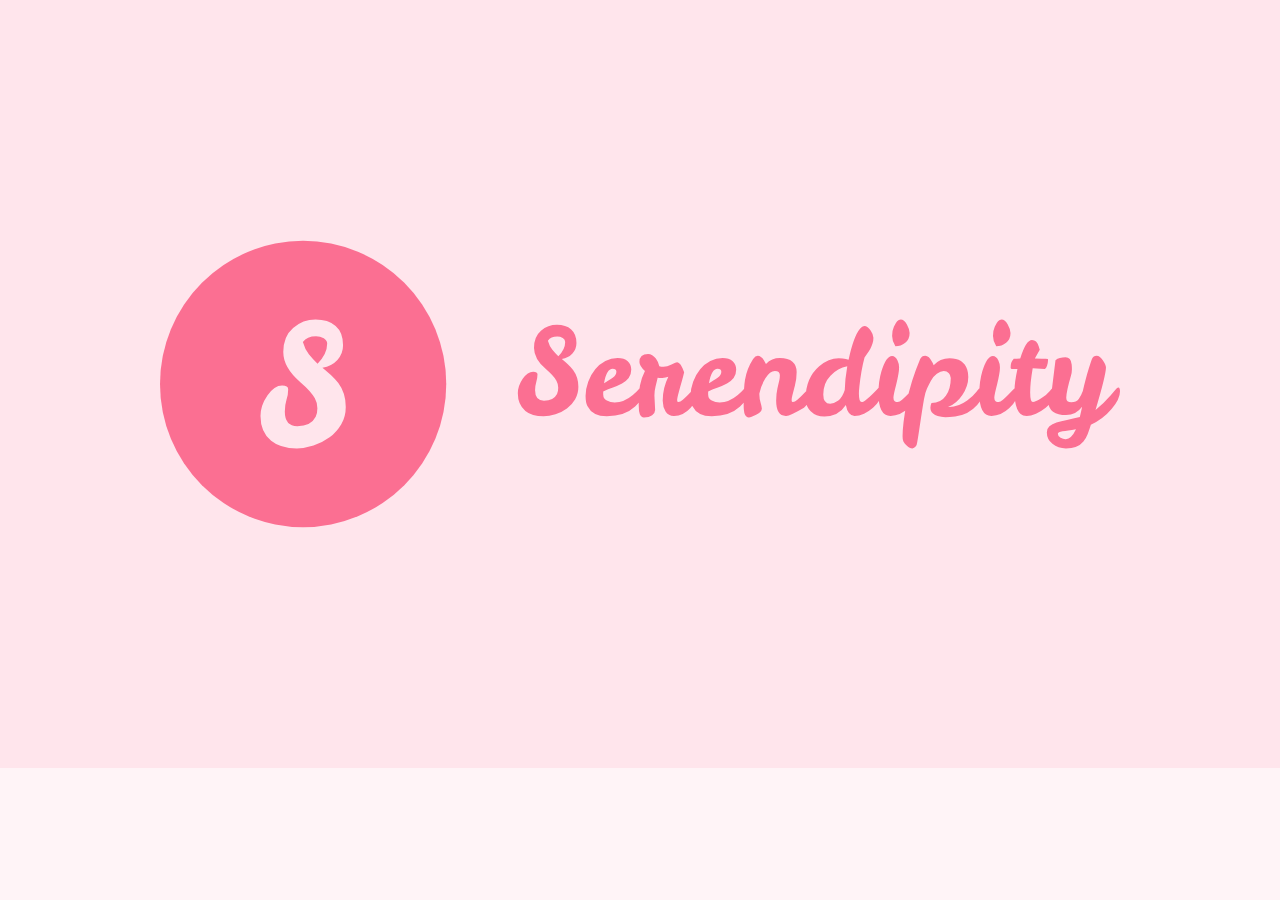
<file: index.html>
<!DOCTYPE html>
<html lang="en">
<head>
    <meta charset="UTF-8">
    <meta http-equiv="X-UA-Compatible" content="IE=edge">
    <meta name="viewport" content="width=device-width, initial-scale=1.0">
    <link rel="apple-touch-icon" sizes="180x180" href="images/favicon/apple-touch-icon.png">
    <link rel="icon" type="image/png" sizes="32x32" href="images/favicon/favicon-32x32.png">
    <link rel="icon" type="image/png" sizes="16x16" href="images/favicon/favicon-16x16.png">
    <link rel="manifest" href="images/favicon/site.webmanifest">
    <link rel="shortcut icon" href="images/favicon/favicon.ico" type="image/x-icon">
    <title>Serendipity</title>
    <link rel="stylesheet" href="shared.css">
</head>
<body>
    <header class="main-header">
        
    </header>
    <img src="images/logo/logo.svg" alt="Serendipity logo with light pinkish background and dark pinkish background">

</body>
</html>
</file>
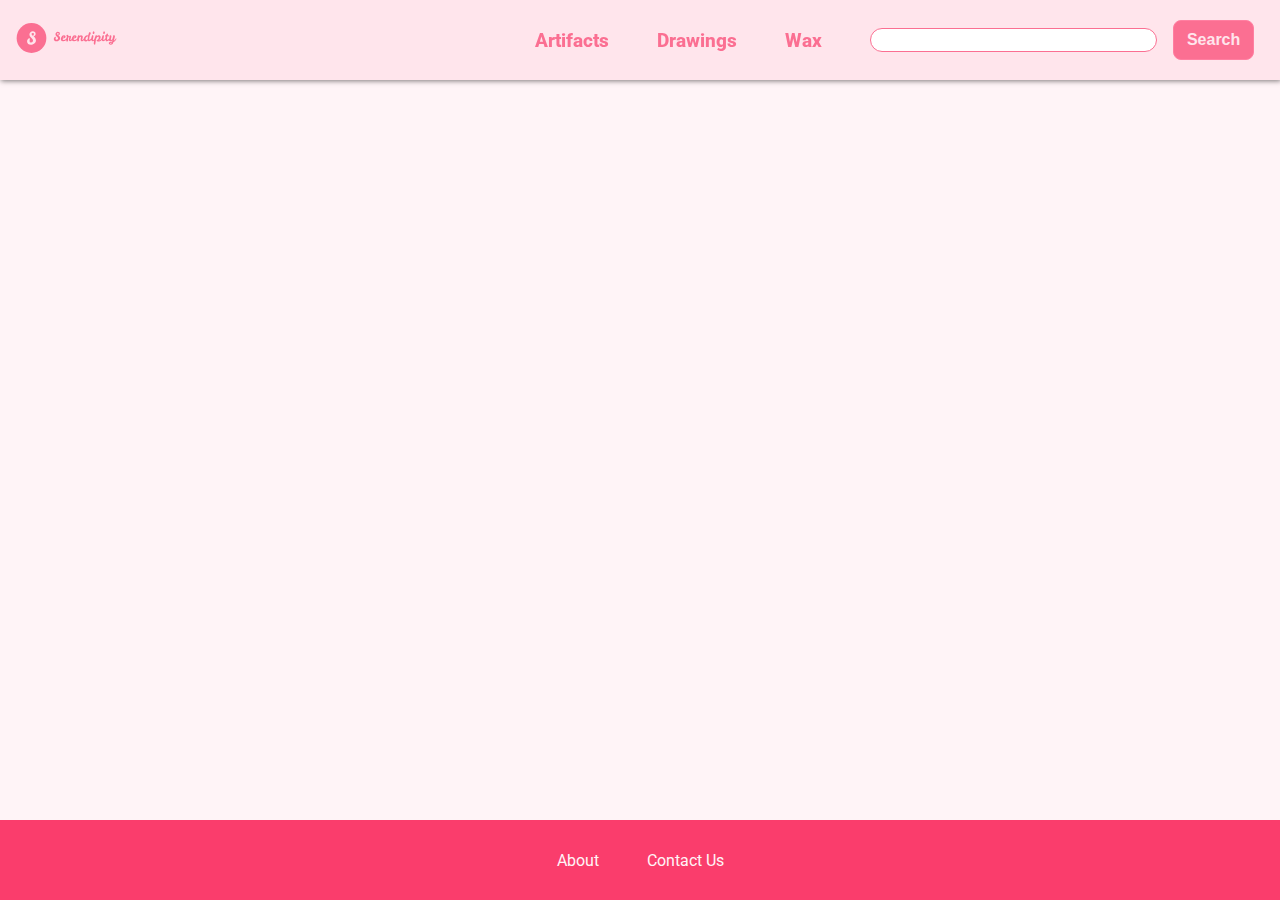
<file: home.html>
<!DOCTYPE html>
<html lang="en">
<head>
    <meta charset="UTF-8">
    <meta http-equiv="X-UA-Compatible" content="IE=edge">
    <meta name="viewport" content="width=device-width, initial-scale=1.0">
    <link rel="apple-touch-icon" sizes="180x180" href="images/favicon/apple-touch-icon.png">
    <link rel="icon" type="image/png" sizes="32x32" href="images/favicon/favicon-32x32.png">
    <link rel="icon" type="image/png" sizes="16x16" href="images/favicon/favicon-16x16.png">
    <link rel="manifest" href="images/favicon/site.webmanifest">
    <link rel="shortcut icon" href="images/favicon/favicon.ico" type="image/x-icon">
    <title>Serendipity</title>
    <link rel="stylesheet" href="shared.css">
</head>
<body>
    <header class="main-header">
        <div class="main-nav__logo">
            <a href="./home.html">
                <img src="images/logo/logo.svg" alt="Serendipity logo with light pinkish background and dark pinkish background">
            </a>
        </div>
        <nav class="main-nav">
            <button class="toggle-btn">
                <span class="toggle-btn__stack"></span>
                <span class="toggle-btn__stack"></span>
                <span class="toggle-btn__stack"></span>
            </button>
            <div class="main-nav__desktop">
                <ul class="main-nav__items">
                    <li class="main-nav__item"><a href="artifacts/artifacts.html">Artifacts</a></li>
                    <li class="main-nav__item"><a href="drawings/drawings.html">Drawings</a></li>
                    <li class="main-nav__item"><a href="wax/wax.html">Wax</a></li>
                </ul>
                <form action="/home.html" method="post" class="main-nav__search">
                    <input type="text" name="search" class="main-nav__search-bar">
                    <button class="btn">Search</button>
                </form>
            </div>
        </nav>
    </header>

    <main>

    </main>

    <footer class="main-footer">
        <ul class="main-footer__item-list">
            <li class="main-footer__item">
                <a href="about/about.html">About</a>
            </li>
            <li class="main-footer__item">
                <a href="contact/contact.html">Contact Us</a>
            </li>
        </ul>
    </footer>
</body>
</html>
</file>
<file: shared.css>
@import url("https://fonts.googleapis.com/css2?family=Montserrat:wght@400;700&family=Roboto:wght@400;900&display=swap");
* {
  box-sizing: border-box;
}

html {
  height: 100%;
}

body {
  margin: 0;
  display: grid;
  grid-template-rows: 5rem auto minmax(3.5rem, 5rem);
  grid-template-areas: "head" "main" "footer";
  background-color: #fff4f7;
  font-family: "Roboto", sans-serif;
  height: 100%;
}

.main-header {
  padding: 0.3rem 0.5;
  position: fixed;
  grid-area: header;
  top: 0;
  left: 0;
  width: 100%;
  background: #ffe5ec;
  display: -webkit-box;
  display: -ms-flexbox;
  display: -webkit-box;
  display: flex;
  justify-content: space-between;
  align-items: center;
  box-shadow: 1px 1px 5px rgba(0, 0, 0, 0.5);
  max-height: 5rem;
}
.main-header img {
  height: 5rem;
}

.toggle-btn {
  background: transparent;
  border: 1px solid #ff7fa1;
  border-radius: 8px;
  width: 3rem;
  height: 3.5rem;
  cursor: pointer;
  margin: 0 0.8rem;
  padding: 0.1rem;
  box-shadow: 1px 1px 5px rgba(0, 0, 0, 0.7);
}
.toggle-btn .toggle-btn__stack {
  display: block;
  height: 10%;
  width: 80%;
  background: #ff4c7c;
  margin: 0.5rem auto;
}
@media (min-width: 40rem) {
  .toggle-btn {
    display: none;
  }
}

.main-nav__desktop {
  display: none;
}

.btn {
  margin: 1rem;
  padding: 0.6rem 0.8rem;
  cursor: pointer;
  background: #fb6f92;
  border: 1px solid #ff7fa1;
  border-radius: 8px;
  color: #ffe5ec;
  font-size: 1rem;
  font-weight: 800;
  transition: color 0.4s ease-out;
}
.btn:hover {
  color: #fb6f92;
  background: #ffe5ec;
}

main {
  grid-area: main;
}

.main-footer {
  background: #fa3d6c;
  grid-area: footer;
  display: -webkit-box;
  display: -ms-flexbox;
  display: -webkit-box;
  display: flex;
  justify-content: center;
}
.main-footer .main-footer__item-list {
  display: -webkit-box;
  display: -ms-flexbox;
  display: -webkit-box;
  display: flex;
  list-style: none;
  padding: 0;
  align-items: center;
}
.main-footer .main-footer__item {
  margin: auto 1.5rem;
}
.main-footer .main-footer__item a {
  text-decoration: none;
  color: #fff4f7;
}

@media (min-width: 40rem) {
  .main-nav {
    width: 80%;
  }
  .main-nav__desktop {
    display: -webkit-box;
    display: -ms-flexbox;
    display: -webkit-box;
    display: flex;
    flex-wrap: nowrap;
    align-items: center;
    justify-content: end;
    padding: 0;
    width: 100%;
  }
  .main-nav__items {
    list-style: none;
    display: -webkit-box;
    display: -ms-flexbox;
    display: -webkit-box;
    display: flex;
  }
  .main-nav__item {
    margin: 0 0 0 3rem;
    font-size: 1.2rem;
    font-weight: 800;
  }
  .main-nav__item a {
    text-decoration: none;
    color: #fb6f92;
  }
  .main-nav__search {
    display: -webkit-box;
    display: -ms-flexbox;
    display: -webkit-box;
    display: flex;
    flex-wrap: nowrap;
    align-items: center;
    margin-left: 3rem;
    width: 40%;
  }
  .main-nav__search-bar {
    width: 70%;
    border: 1px solid #fb6f92;
    height: 1.5rem;
    border-radius: 15px;
    transition: width 0.5s ease-out;
    min-width: 5rem;
  }
  .main-nav__search-bar:active, .main-nav__search-bar:focus {
    border: 1px solid #fb6f92;
    outline: 2px solid #fb6f92;
  }
  .main-nav__search-bar:hover {
    height: 1.8rem;
    width: 75%;
  }
}

/*# sourceMappingURL=shared.css.map */
</file>
